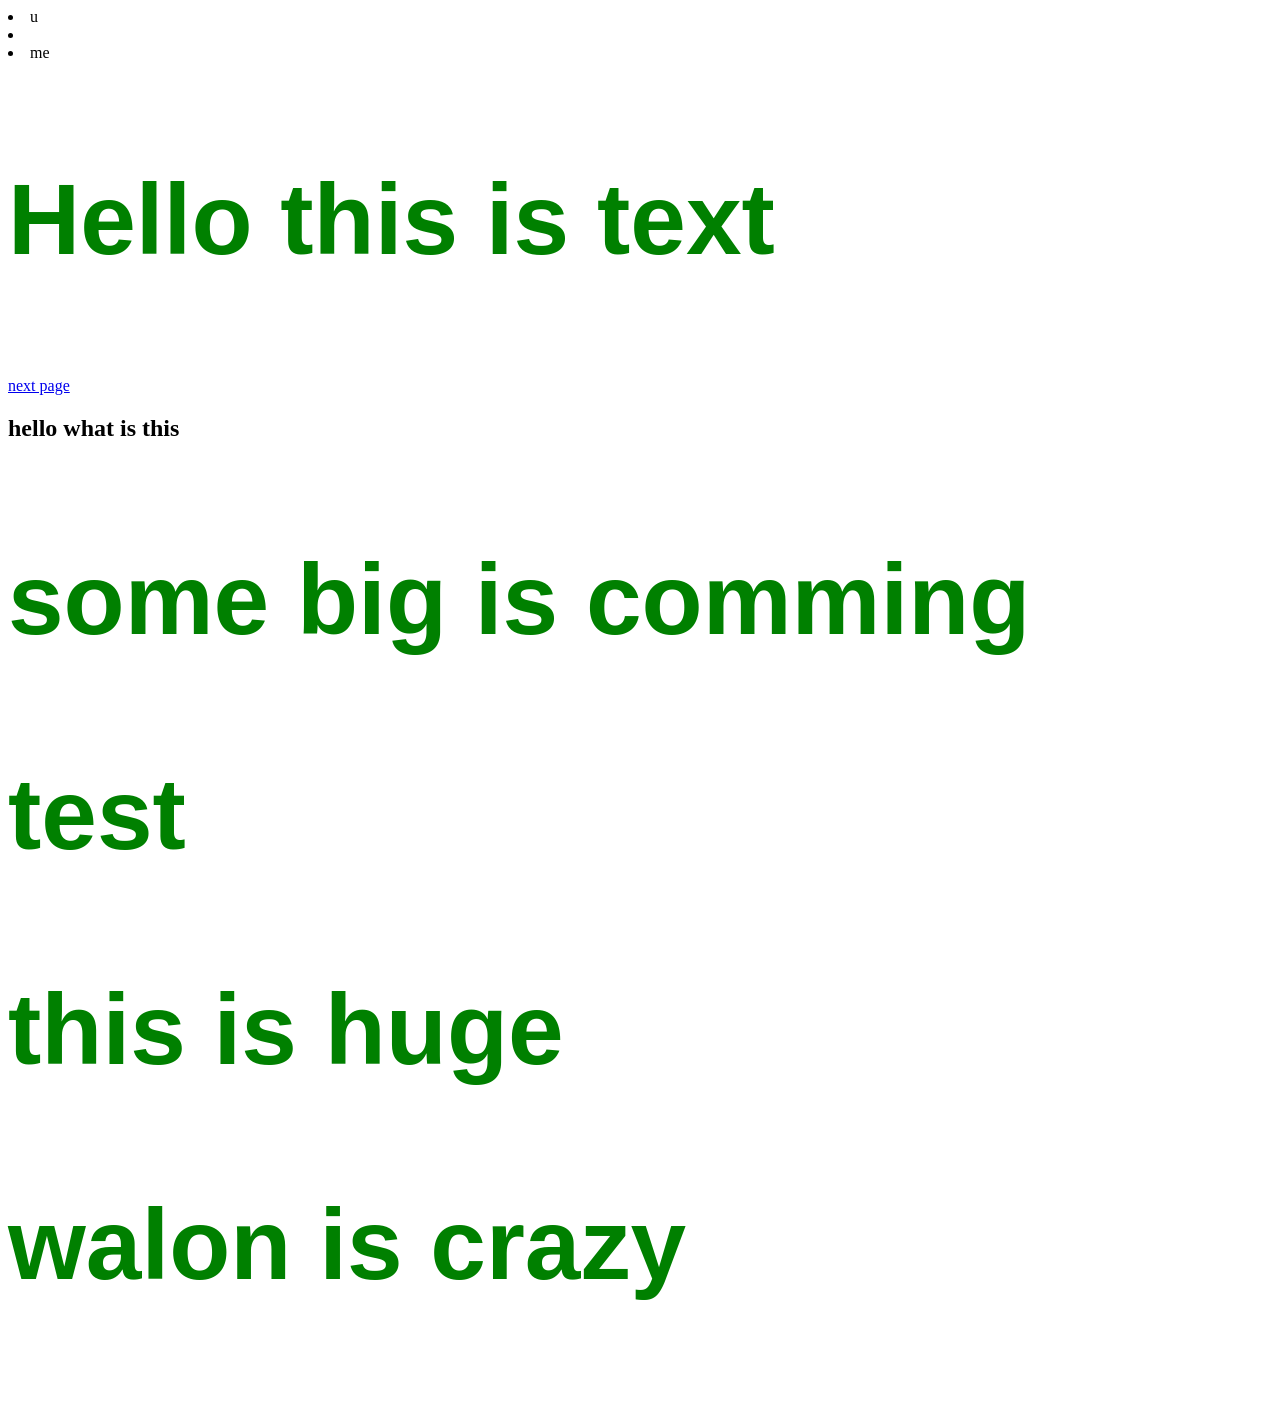
<file: test-project/index.html>
<!DOCTYPE html>
<html lang="en">
<head>
	<meta charset="UTF-8">
	<meta name="viewport" content="width=device-width, initial-scale=1.0">
	<title>My Homepage</title>
	<link rel="stylesheet" href="index.css">
</head>
<body>
    <header>
        <nav>
            <li>u </li>
            <li></li>
            <li>me</li>
        </nav>
    </header>
	<p>Hello this is text </p>
	<a href="profile.html">next page</a>
	<h2> hello what is this </h2>

	<p>some big is comming</p>
	<p>test</p>

	<p>this is huge</p>

	<p>walon is crazy</p>
</body>
</html>
</file>
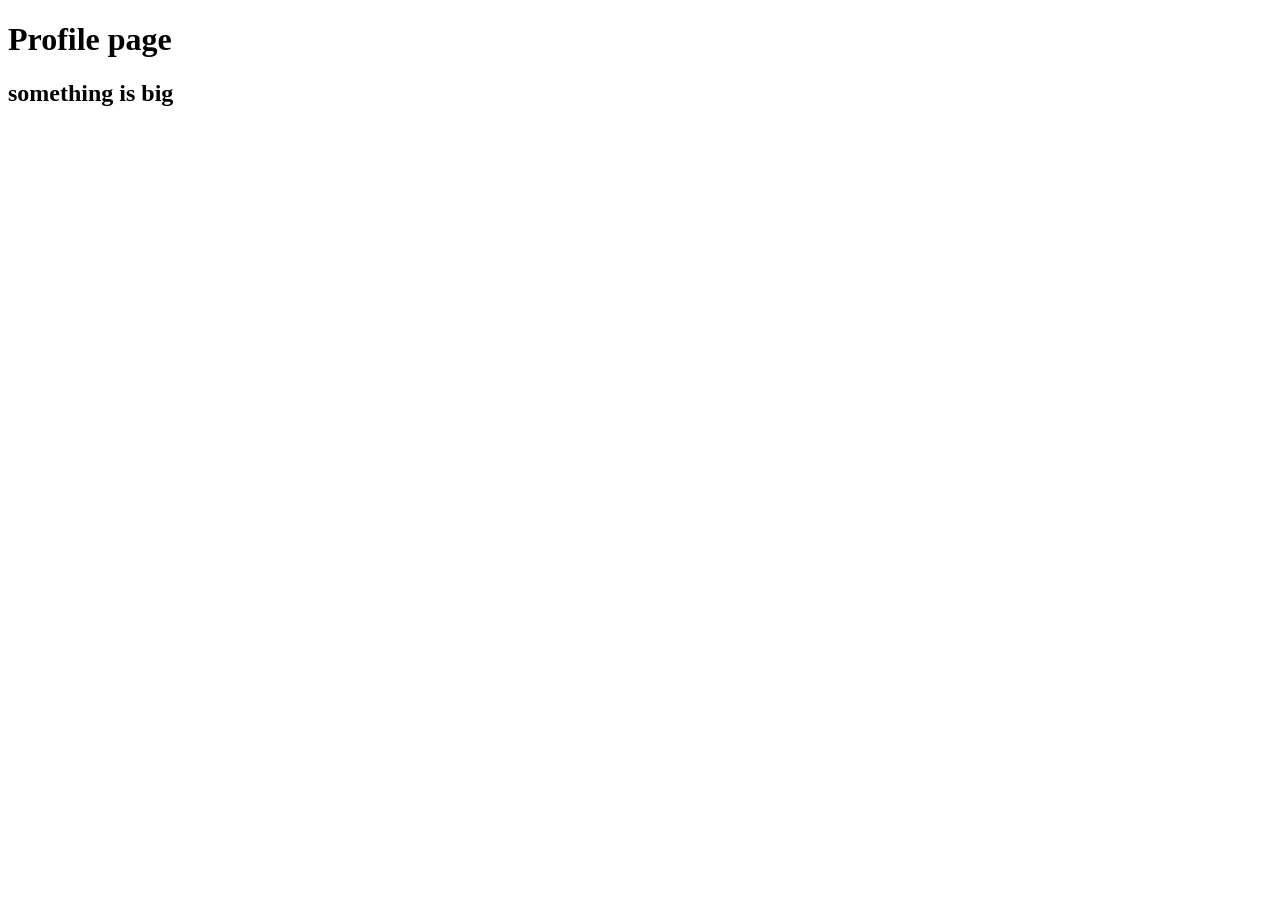
<file: test-project/profile.html>
<!DOCTYPE html>
<html lang="en">
<head>
	<meta charset="UTF-8">
	<meta name="viewport" content="width=device-width, initial-scale=1.0">
	<title>Document</title>
</head>
<body>
	<h1>Profile page</h1>
	<h2>something is big</h2>
</body>
</html>
</file>
<file: test-project/index.css>
p {
    color: green;
    font-size: 100px;
    font-weight: bold;
    font-family: Arial, Helvetica, sans-serif;
}

.body {
    color: black;
}
</file>
